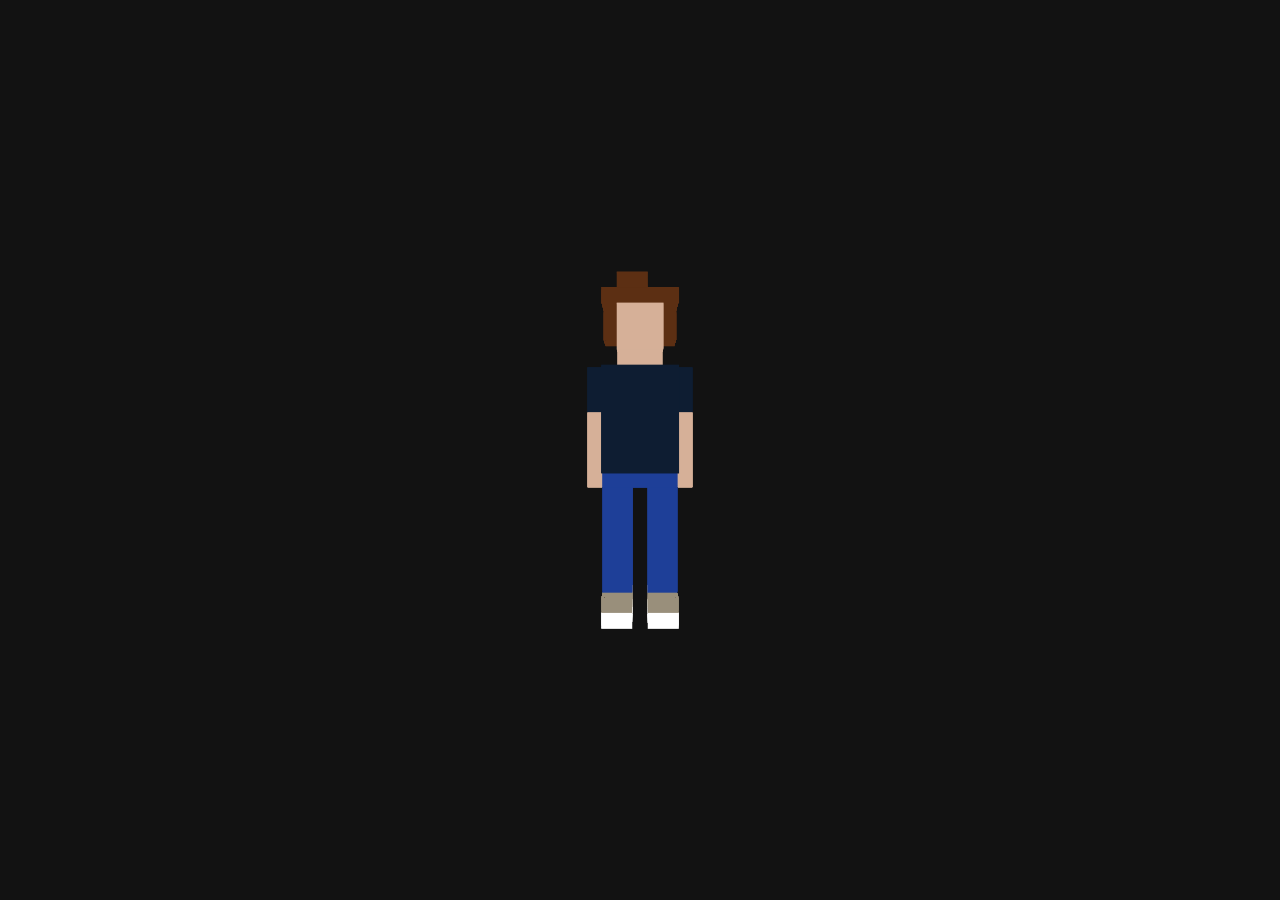
<file: index.html>
<!DOCTYPE html>
<html lang="en">
  <head>
    <meta charset="UTF-8" />
    <meta name="viewport" content="width=device-width, initial-scale=1.0" />
    <title>3D CSS Avatar</title>

    <link rel="stylesheet" href="styles.css" />
  </head>
  <body>
    <main class="root">
      <div class="scene" id="scene">
        <div class="canvas canvas--hide" id="canvas">
          <div class="canvas__face canvas__face--front"></div>
          <div class="canvas__face canvas__face--back"></div>
          <div class="canvas__face canvas__face--top"></div>
          <div class="canvas__face canvas__face--bottom"></div>
          <div class="canvas__face canvas__face--left"></div>
          <div class="canvas__face canvas__face--right"></div>

          <!-- Hair -->
          <div class="rect avatar__hair avatar__hair--top">
            <div class="rect__face rect__face--front"></div>
            <div class="rect__face rect__face--back"></div>
            <div class="rect__face rect__face--top"></div>
            <div class="rect__face rect__face--bottom"></div>
            <div class="rect__face rect__face--left"></div>
            <div class="rect__face rect__face--right"></div>
          </div>
          <div class="rect avatar__hair avatar__hair--middle">
            <div class="rect__face rect__face--front"></div>
            <div class="rect__face rect__face--back"></div>
            <div class="rect__face rect__face--top"></div>
            <div class="rect__face rect__face--bottom"></div>
            <div class="rect__face rect__face--left"></div>
            <div class="rect__face rect__face--right"></div>
          </div>
          <div class="rect avatar__hair avatar__hair--back">
            <div class="rect__face rect__face--front"></div>
            <div class="rect__face rect__face--back"></div>
            <div class="rect__face rect__face--top"></div>
            <div class="rect__face rect__face--bottom"></div>
            <div class="rect__face rect__face--left"></div>
            <div class="rect__face rect__face--right"></div>
          </div>
          <!-- /Hair -->

          <!-- Face -->
          <div class="rect avatar__face avatar__face--front">
            <div class="rect__face rect__face--front"></div>
            <div class="rect__face rect__face--back"></div>
            <div class="rect__face rect__face--top"></div>
            <div class="rect__face rect__face--bottom"></div>
            <div class="rect__face rect__face--left"></div>
            <div class="rect__face rect__face--right"></div>
          </div>
          <div class="rect avatar__face avatar__face--middle">
            <div class="rect__face rect__face--front"></div>
            <div class="rect__face rect__face--back"></div>
            <div class="rect__face rect__face--top"></div>
            <div class="rect__face rect__face--bottom"></div>
            <div class="rect__face rect__face--left"></div>
            <div class="rect__face rect__face--right"></div>
          </div>
          <div class="rect avatar__face avatar__face--back">
            <div class="rect__face rect__face--front"></div>
            <div class="rect__face rect__face--back"></div>
            <div class="rect__face rect__face--top"></div>
            <div class="rect__face rect__face--bottom"></div>
            <div class="rect__face rect__face--left"></div>
            <div class="rect__face rect__face--right"></div>
          </div>
          <div class="rect avatar__face avatar__face--nose">
            <div class="rect__face rect__face--front"></div>
            <div class="rect__face rect__face--back"></div>
            <div class="rect__face rect__face--top"></div>
            <div class="rect__face rect__face--bottom"></div>
            <div class="rect__face rect__face--left"></div>
            <div class="rect__face rect__face--right"></div>
          </div>
          <!-- /Face -->

          <!-- T-Shirt -->
          <div class="rect avatar__tshirt avatar__tshirt--body">
            <div class="rect__face rect__face--front"></div>
            <div class="rect__face rect__face--back"></div>
            <div class="rect__face rect__face--top"></div>
            <div class="rect__face rect__face--bottom"></div>
            <div class="rect__face rect__face--left"></div>
            <div class="rect__face rect__face--right"></div>
          </div>
          <div class="rect avatar__tshirt avatar__tshirt--arm-right">
            <div class="rect__face rect__face--front"></div>
            <div class="rect__face rect__face--back"></div>
            <div class="rect__face rect__face--top"></div>
            <div class="rect__face rect__face--bottom"></div>
            <div class="rect__face rect__face--left"></div>
            <div class="rect__face rect__face--right"></div>
          </div>
          <div class="rect avatar__tshirt avatar__tshirt--arm-left">
            <div class="rect__face rect__face--front"></div>
            <div class="rect__face rect__face--back"></div>
            <div class="rect__face rect__face--top"></div>
            <div class="rect__face rect__face--bottom"></div>
            <div class="rect__face rect__face--left"></div>
            <div class="rect__face rect__face--right"></div>
          </div>
          <!-- /T-Shirt -->

          <!-- Arms -->
          <div class="rect avatar__arm avatar__arm--right">
            <div class="rect__face rect__face--front"></div>
            <div class="rect__face rect__face--back"></div>
            <div class="rect__face rect__face--top"></div>
            <div class="rect__face rect__face--bottom"></div>
            <div class="rect__face rect__face--left"></div>
            <div class="rect__face rect__face--right"></div>
          </div>
          <div class="rect avatar__arm avatar__arm--left">
            <div class="rect__face rect__face--front"></div>
            <div class="rect__face rect__face--back"></div>
            <div class="rect__face rect__face--top"></div>
            <div class="rect__face rect__face--bottom"></div>
            <div class="rect__face rect__face--left"></div>
            <div class="rect__face rect__face--right"></div>
          </div>
          <!-- /Arms -->

          <!-- Trousers -->
          <div class="rect avatar__trousers avatar__trousers--waist">
            <div class="rect__face rect__face--front"></div>
            <div class="rect__face rect__face--back"></div>
            <div class="rect__face rect__face--top"></div>
            <div class="rect__face rect__face--bottom"></div>
            <div class="rect__face rect__face--left"></div>
            <div class="rect__face rect__face--right"></div>
          </div>
          <div
            class="rect avatar__trousers avatar__trousers--leg avatar__trousers--leg-right"
          >
            <div class="rect__face rect__face--front"></div>
            <div class="rect__face rect__face--back"></div>
            <div class="rect__face rect__face--top"></div>
            <div class="rect__face rect__face--bottom"></div>
            <div class="rect__face rect__face--left"></div>
            <div class="rect__face rect__face--right"></div>
          </div>
          <div
            class="rect avatar__trousers avatar__trousers--leg avatar__trousers--leg-left"
          >
            <div class="rect__face rect__face--front"></div>
            <div class="rect__face rect__face--back"></div>
            <div class="rect__face rect__face--top"></div>
            <div class="rect__face rect__face--bottom"></div>
            <div class="rect__face rect__face--left"></div>
            <div class="rect__face rect__face--right"></div>
          </div>
          <!-- /Trousers -->

          <!-- Sneakers-->
          <div
            class="rect avatar__sneakers avatar__sneakers--top avatar__sneakers--right"
          >
            <div class="rect__face rect__face--front"></div>
            <div class="rect__face rect__face--back"></div>
            <div class="rect__face rect__face--top"></div>
            <div class="rect__face rect__face--bottom"></div>
            <div class="rect__face rect__face--left"></div>
            <div class="rect__face rect__face--right"></div>
          </div>
          <div
            class="rect avatar__sneakers avatar__sneakers--bottom avatar__sneakers--right"
          >
            <div class="rect__face rect__face--front"></div>
            <div class="rect__face rect__face--back"></div>
            <div class="rect__face rect__face--top"></div>
            <div class="rect__face rect__face--bottom"></div>
            <div class="rect__face rect__face--left"></div>
            <div class="rect__face rect__face--right"></div>
          </div>
          <div
            class="rect avatar__sneakers avatar__sneakers--top avatar__sneakers--left"
          >
            <div class="rect__face rect__face--front"></div>
            <div class="rect__face rect__face--back"></div>
            <div class="rect__face rect__face--top"></div>
            <div class="rect__face rect__face--bottom"></div>
            <div class="rect__face rect__face--left"></div>
            <div class="rect__face rect__face--right"></div>
          </div>
          <div
            class="rect avatar__sneakers avatar__sneakers--bottom avatar__sneakers--left"
          >
            <div class="rect__face rect__face--front"></div>
            <div class="rect__face rect__face--back"></div>
            <div class="rect__face rect__face--top"></div>
            <div class="rect__face rect__face--bottom"></div>
            <div class="rect__face rect__face--left"></div>
            <div class="rect__face rect__face--right"></div>
          </div>
          <!-- /Sneakers-->
        </div>
      </div>
    </main>

    <script src="script.js"></script>
  </body>
</html>
</file>
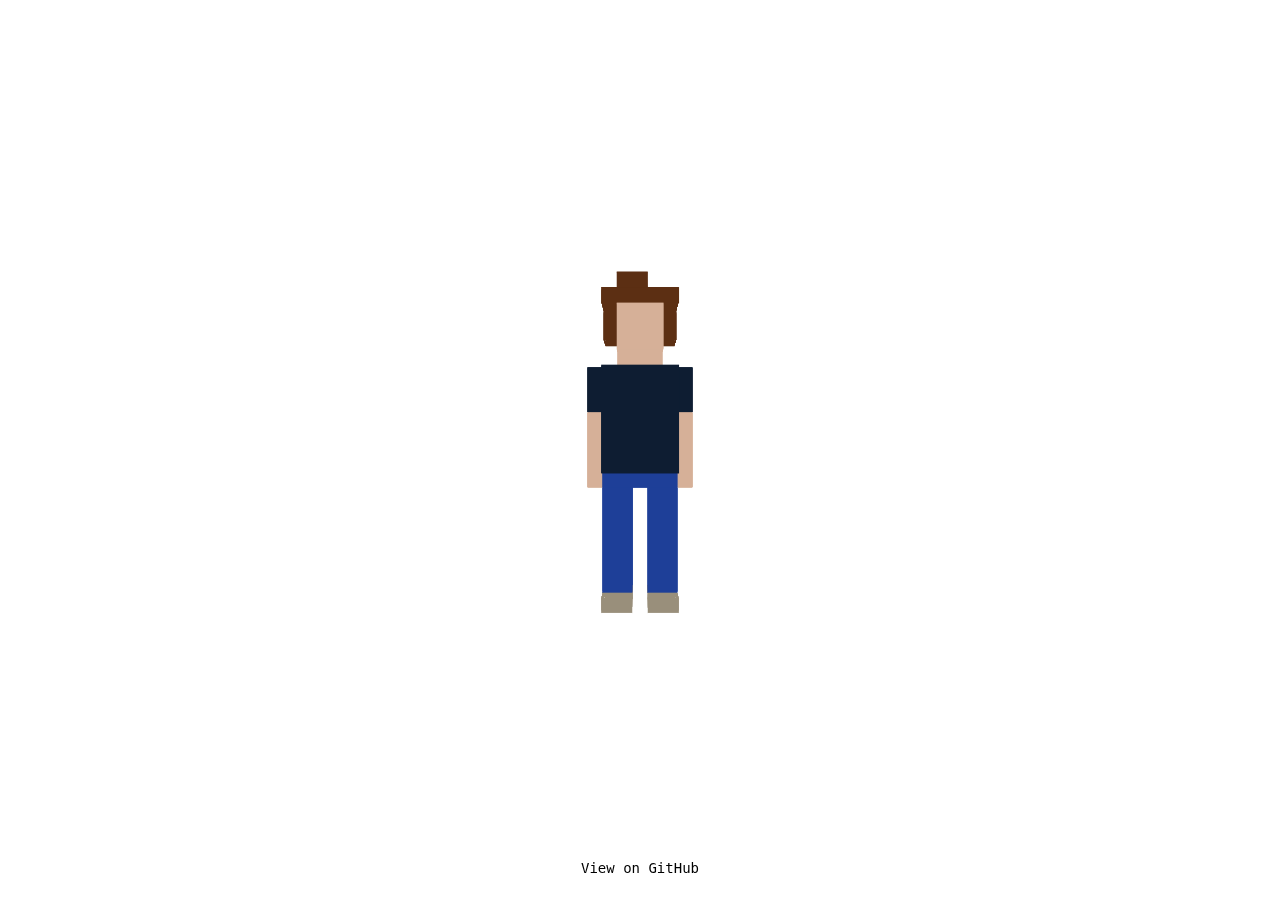
<file: docs/index.html>
<!DOCTYPE html>
<html lang="en">
  <head>
    <meta charset="UTF-8" />
    <meta
      name="viewport"
      content="width=device-width, initial-scale=1.0, viewport-fit=cover"
    />
    <meta name="apple-mobile-web-app-capable" content="yes" />

    <title>3D CSS Avatar by Alex Erlandsson</title>
    <meta
      name="description"
      content="Pixelated 3D avatar of me created using CSS."
    />

    <meta
      name="theme-color"
      content="#fff"
      media="(prefers-color-scheme: light)"
    />
    <meta
      name="theme-color"
      content="#000"
      media="(prefers-color-scheme: dark)"
    />

    <link rel="stylesheet" href="styles.css" />
  </head>
  <body>
    <a
      href="https://github.com/alexerlandsson/3d-css-avatar"
      title="View source code on GitHub"
      target="_blank"
      rel="noopener noreferrer"
      class="github-link"
    >
      View on GitHub
    </a>
    <main class="root">
      <div class="scene" id="scene">
        <div class="canvas canvas--hide" id="canvas">
          <div class="canvas__face canvas__face--front"></div>
          <div class="canvas__face canvas__face--back"></div>
          <div class="canvas__face canvas__face--top"></div>
          <div class="canvas__face canvas__face--bottom"></div>
          <div class="canvas__face canvas__face--left"></div>
          <div class="canvas__face canvas__face--right"></div>

          <!-- Hair -->
          <div class="rect avatar__hair avatar__hair--top">
            <div class="rect__face rect__face--front"></div>
            <div class="rect__face rect__face--back"></div>
            <div class="rect__face rect__face--top"></div>
            <div class="rect__face rect__face--bottom"></div>
            <div class="rect__face rect__face--left"></div>
            <div class="rect__face rect__face--right"></div>
          </div>
          <div class="rect avatar__hair avatar__hair--middle">
            <div class="rect__face rect__face--front"></div>
            <div class="rect__face rect__face--back"></div>
            <div class="rect__face rect__face--top"></div>
            <div class="rect__face rect__face--bottom"></div>
            <div class="rect__face rect__face--left"></div>
            <div class="rect__face rect__face--right"></div>
          </div>
          <div class="rect avatar__hair avatar__hair--back">
            <div class="rect__face rect__face--front"></div>
            <div class="rect__face rect__face--back"></div>
            <div class="rect__face rect__face--top"></div>
            <div class="rect__face rect__face--bottom"></div>
            <div class="rect__face rect__face--left"></div>
            <div class="rect__face rect__face--right"></div>
          </div>
          <!-- /Hair -->

          <!-- Face -->
          <div class="rect avatar__face avatar__face--front">
            <div class="rect__face rect__face--front"></div>
            <div class="rect__face rect__face--back"></div>
            <div class="rect__face rect__face--top"></div>
            <div class="rect__face rect__face--bottom"></div>
            <div class="rect__face rect__face--left"></div>
            <div class="rect__face rect__face--right"></div>
          </div>
          <div class="rect avatar__face avatar__face--middle">
            <div class="rect__face rect__face--front"></div>
            <div class="rect__face rect__face--back"></div>
            <div class="rect__face rect__face--top"></div>
            <div class="rect__face rect__face--bottom"></div>
            <div class="rect__face rect__face--left"></div>
            <div class="rect__face rect__face--right"></div>
          </div>
          <div class="rect avatar__face avatar__face--back">
            <div class="rect__face rect__face--front"></div>
            <div class="rect__face rect__face--back"></div>
            <div class="rect__face rect__face--top"></div>
            <div class="rect__face rect__face--bottom"></div>
            <div class="rect__face rect__face--left"></div>
            <div class="rect__face rect__face--right"></div>
          </div>
          <div class="rect avatar__face avatar__face--nose">
            <div class="rect__face rect__face--front"></div>
            <div class="rect__face rect__face--back"></div>
            <div class="rect__face rect__face--top"></div>
            <div class="rect__face rect__face--bottom"></div>
            <div class="rect__face rect__face--left"></div>
            <div class="rect__face rect__face--right"></div>
          </div>
          <!-- /Face -->

          <!-- T-Shirt -->
          <div class="rect avatar__tshirt avatar__tshirt--body">
            <div class="rect__face rect__face--front"></div>
            <div class="rect__face rect__face--back"></div>
            <div class="rect__face rect__face--top"></div>
            <div class="rect__face rect__face--bottom"></div>
            <div class="rect__face rect__face--left"></div>
            <div class="rect__face rect__face--right"></div>
          </div>
          <div class="rect avatar__tshirt avatar__tshirt--arm-right">
            <div class="rect__face rect__face--front"></div>
            <div class="rect__face rect__face--back"></div>
            <div class="rect__face rect__face--top"></div>
            <div class="rect__face rect__face--bottom"></div>
            <div class="rect__face rect__face--left"></div>
            <div class="rect__face rect__face--right"></div>
          </div>
          <div class="rect avatar__tshirt avatar__tshirt--arm-left">
            <div class="rect__face rect__face--front"></div>
            <div class="rect__face rect__face--back"></div>
            <div class="rect__face rect__face--top"></div>
            <div class="rect__face rect__face--bottom"></div>
            <div class="rect__face rect__face--left"></div>
            <div class="rect__face rect__face--right"></div>
          </div>
          <!-- /T-Shirt -->

          <!-- Arms -->
          <div class="rect avatar__arm avatar__arm--right">
            <div class="rect__face rect__face--front"></div>
            <div class="rect__face rect__face--back"></div>
            <div class="rect__face rect__face--top"></div>
            <div class="rect__face rect__face--bottom"></div>
            <div class="rect__face rect__face--left"></div>
            <div class="rect__face rect__face--right"></div>
          </div>
          <div class="rect avatar__arm avatar__arm--left">
            <div class="rect__face rect__face--front"></div>
            <div class="rect__face rect__face--back"></div>
            <div class="rect__face rect__face--top"></div>
            <div class="rect__face rect__face--bottom"></div>
            <div class="rect__face rect__face--left"></div>
            <div class="rect__face rect__face--right"></div>
          </div>
          <!-- /Arms -->

          <!-- Trousers -->
          <div class="rect avatar__trousers avatar__trousers--waist">
            <div class="rect__face rect__face--front"></div>
            <div class="rect__face rect__face--back"></div>
            <div class="rect__face rect__face--top"></div>
            <div class="rect__face rect__face--bottom"></div>
            <div class="rect__face rect__face--left"></div>
            <div class="rect__face rect__face--right"></div>
          </div>
          <div
            class="rect avatar__trousers avatar__trousers--leg avatar__trousers--leg-right"
          >
            <div class="rect__face rect__face--front"></div>
            <div class="rect__face rect__face--back"></div>
            <div class="rect__face rect__face--top"></div>
            <div class="rect__face rect__face--bottom"></div>
            <div class="rect__face rect__face--left"></div>
            <div class="rect__face rect__face--right"></div>
          </div>
          <div
            class="rect avatar__trousers avatar__trousers--leg avatar__trousers--leg-left"
          >
            <div class="rect__face rect__face--front"></div>
            <div class="rect__face rect__face--back"></div>
            <div class="rect__face rect__face--top"></div>
            <div class="rect__face rect__face--bottom"></div>
            <div class="rect__face rect__face--left"></div>
            <div class="rect__face rect__face--right"></div>
          </div>
          <!-- /Trousers -->

          <!-- Sneakers-->
          <div
            class="rect avatar__sneakers avatar__sneakers--top avatar__sneakers--right"
          >
            <div class="rect__face rect__face--front"></div>
            <div class="rect__face rect__face--back"></div>
            <div class="rect__face rect__face--top"></div>
            <div class="rect__face rect__face--bottom"></div>
            <div class="rect__face rect__face--left"></div>
            <div class="rect__face rect__face--right"></div>
          </div>
          <div
            class="rect avatar__sneakers avatar__sneakers--bottom avatar__sneakers--right"
          >
            <div class="rect__face rect__face--front"></div>
            <div class="rect__face rect__face--back"></div>
            <div class="rect__face rect__face--top"></div>
            <div class="rect__face rect__face--bottom"></div>
            <div class="rect__face rect__face--left"></div>
            <div class="rect__face rect__face--right"></div>
          </div>
          <div
            class="rect avatar__sneakers avatar__sneakers--top avatar__sneakers--left"
          >
            <div class="rect__face rect__face--front"></div>
            <div class="rect__face rect__face--back"></div>
            <div class="rect__face rect__face--top"></div>
            <div class="rect__face rect__face--bottom"></div>
            <div class="rect__face rect__face--left"></div>
            <div class="rect__face rect__face--right"></div>
          </div>
          <div
            class="rect avatar__sneakers avatar__sneakers--bottom avatar__sneakers--left"
          >
            <div class="rect__face rect__face--front"></div>
            <div class="rect__face rect__face--back"></div>
            <div class="rect__face rect__face--top"></div>
            <div class="rect__face rect__face--bottom"></div>
            <div class="rect__face rect__face--left"></div>
            <div class="rect__face rect__face--right"></div>
          </div>
          <!-- /Sneakers-->
        </div>
      </div>
    </main>

    <script src="script.js"></script>
  </body>
</html>
</file>
<file: styles.css>
:root {
  /* Layout */
  --base-unit: 1rem;
  --scene-perspective: 32rem;

  /* Canvas */
  --canvas-width: 7;
  --canvas-height: 23;
  --canvas-depth: 5;

  /* Colors */
  --color-bg: #121212;
  --color-canvas: #fff;
  --color-hair: #5c2f13;
  --color-tshirt: #0e1d32;
  --color-trousers: #1e3f98;
  --color-sneakers-top: #998f7b;
  --color-sneakers-bottom: #fff;
  --color-skin: #d6b098;
}

/* Global */

*,
*::before,
*::after {
  box-sizing: border-box;
}

html,
body {
  height: 100dvh;
}

body {
  margin: 0;
  background-color: var(--color-bg);
  font-family: sans-serif;
}

/* Root */

.root {
  display: flex;
  align-items: center;
  justify-content: center;
  height: 100%;
}

/* Scene */

.scene {
  --_canvas-width: calc(var(--canvas-width) * var(--base-unit));
  --_canvas-height: calc(var(--canvas-height) * var(--base-unit));
  --_canvas-depth: calc(var(--canvas-depth) * var(--base-unit));

  width: var(--_canvas-width);
  height: var(--_canvas-height);
  perspective: var(--scene-perspective, 500px);
  user-select: none;
  cursor: grab;
}

.scene:active {
  cursor: grabbing;
}

/* Canvas */

.canvas {
  position: relative;
  width: 100%;
  height: 100%;
  transform-style: preserve-3d;
  translate: 0 0 calc(var(--_canvas-depth) * -0.5);
}

.canvas--hide .canvas__face {
  display: none;
}

.canvas__face {
  position: absolute;
  border: 2px solid var(--color-canvas);
  pointer-events: none;
}

.canvas__face--front,
.canvas__face--back {
  width: var(--_canvas-width);
  height: var(--_canvas-height);
}

.canvas__face--left,
.canvas__face--right {
  width: var(--_canvas-depth);
  height: var(--_canvas-height);
  left: calc(var(--_canvas-width) * 0.5 - var(--_canvas-depth) * 0.5);
}

.canvas__face--top,
.canvas__face--bottom {
  width: var(--_canvas-width);
  height: var(--_canvas-depth);
  top: calc(var(--_canvas-height) * 0.5 - var(--_canvas-depth) * 0.5);
}

.canvas__face--front {
  transform: rotateY(0deg) translateZ(calc(var(--_canvas-depth) * 0.5));
}

.canvas__face--back {
  transform: rotateY(180deg) translateZ(calc(var(--_canvas-depth) * 0.5));
}

.canvas__face--left {
  transform: rotateY(-90deg) translateZ(calc(var(--_canvas-width) * 0.5));
}

.canvas__face--right {
  transform: rotateY(90deg) translateZ(calc(var(--_canvas-width) * 0.5));
}

.canvas__face--top {
  transform: rotateX(90deg) translateZ(calc(var(--_canvas-height) * 0.5));
}

.canvas__face--bottom {
  transform: rotateX(-90deg) translateZ(calc(var(--_canvas-height) * 0.5));
}

/* Rect */

.rect {
  --_w: calc(var(--w, 1) * var(--base-unit)); /* Width */
  --_h: calc(var(--h, 1) * var(--base-unit)); /* Height */
  --_d: calc(var(--d, 1) * var(--base-unit)); /* Depth */
  --_x: calc(var(--x, 0) * var(--base-unit)); /* Pos X */
  --_y: calc(var(--y, 0) * var(--base-unit)); /* Pos Y */
  --_z: calc(var(--z, 0) * var(--base-unit)); /* Pos Z */
  --_c: var(--c); /* Color */

  position: absolute;
  transform-style: preserve-3d;
  width: var(--_w);
  height: var(--_h);
  transform: translate3d(
    var(--_x),
    var(--_y),
    calc(var(--_canvas-depth) * 0.5 - var(--_d) * 0.5 - var(--_z))
  );
}

.rect__face {
  position: absolute;
  background-color: var(--_c);
}

.rect__face--front,
.rect__face--back {
  width: var(--_w);
  height: var(--_h);
}

.rect__face--left,
.rect__face--right {
  width: var(--_d);
  height: var(--_h);
  left: calc(var(--_w) * 0.5 - var(--_d) * 0.5);
}

.rect__face--top,
.rect__face--bottom {
  width: var(--_w);
  height: var(--_d);
  top: calc(var(--_h) * 0.5 - var(--_d) * 0.5);
}

.rect__face--front {
  transform: rotateY(0deg) translateZ(calc(var(--_d) * 0.5));
}

.rect__face--back {
  transform: rotateY(180deg) translateZ(calc(var(--_d) * 0.5));
}

.rect__face--left {
  transform: rotateY(-90deg) translateZ(calc(var(--_w) * 0.5));
}

.rect__face--right {
  transform: rotateY(90deg) translateZ(calc(var(--_w) * 0.5));
}

.rect__face--top {
  transform: rotateX(90deg) translateZ(calc(var(--_h) * 0.5));
}

.rect__face--bottom {
  transform: rotateX(-90deg) translateZ(calc(var(--_h) * 0.5));
}

/* Avatar */

/* Avatar: Hair */

.avatar__hair {
  --c: var(--color-hair);
}

.avatar__hair--top {
  --w: 2;
  --h: 1;
  --d: 3;
  --x: 2;
  --y: 0;
  --z: 1;
}

.avatar__hair--middle {
  --w: 5;
  --h: 1;
  --d: 4;
  --x: 1;
  --y: 1;
  --z: 1;
}

.avatar__hair--back {
  --w: 5;
  --h: 2;
  --d: 2;
  --x: 1;
  --y: 2;
  --z: 3;
}

/* Avatar: Face */

.avatar__face {
  --c: var(--color-skin);
}

.avatar__face--nose {
  --w: 1;
  --h: 1;
  --d: 1;
  --x: 3;
  --y: 3;
  --z: 0;
}

.avatar__face--front {
  --w: 3;
  --h: 4;
  --d: 1;
  --x: 2;
  --y: 2;
  --z: 2;
}

.avatar__face--middle {
  --w: 3;
  --h: 3;
  --d: 1;
  --x: 2;
  --y: 2;
  --z: 1;
}

.avatar__face--back {
  --w: 3;
  --h: 2;
  --d: 1;
  --x: 2;
  --y: 4;
  --z: 3;
}

/* Avatar: Arm */

.avatar__arm {
  --w: 1;
  --h: 5;
  --d: 2;
  --y: 9;
  --z: 2;
  --c: var(--color-skin);
}

.avatar__arm--left {
  --x: 6;
}

.avatar__arm--right {
  --x: 0;
}

/* Avatar: T-shirt */

.avatar__tshirt {
  --c: var(--color-tshirt);
}

.avatar__tshirt--body {
  --w: 5;
  --h: 7;
  --d: 4;
  --x: 1;
  --y: 6;
  --z: 1;
}

.avatar__tshirt--arm-left {
  --w: 1;
  --h: 3;
  --d: 2;
  --x: 6;
  --y: 6;
  --z: 2;
}

.avatar__tshirt--arm-right {
  --w: 1;
  --h: 3;
  --d: 2;
  --x: 0;
  --y: 6;
  --z: 2;
}

/* Avatar: Trousers */

.avatar__trousers {
  --c: var(--color-trousers);
}

.avatar__trousers--waist {
  --w: 5;
  --h: 1;
  --d: 2;
  --x: 1;
  --y: 13;
  --z: 2;
}

.avatar__trousers--leg {
  --w: 2;
  --h: 7;
  --d: 2;
  --x: 4;
  --y: 14;
  --z: 2;
}

.avatar__trousers--leg-left {
  --x: 4;
}

.avatar__trousers--leg-right {
  --x: 1;
}

/* Avatar: Sneakers */

.avatar__sneakers {
  --w: 2;
  --h: 1;
  --d: 3;
  --z: 1;
}

.avatar__sneakers--top {
  --y: 21;
  --c: var(--color-sneakers-top);
}

.avatar__sneakers--bottom {
  --y: 22;
  --c: var(--color-sneakers-bottom);
}

.avatar__sneakers--left {
  --x: 4;
}

.avatar__sneakers--right {
  --x: 1;
}
</file>
<file: docs/styles.css>
:root {
  color-scheme: light dark;

  /* Layout */
  --base-unit: 1rem;
  --scene-perspective: 32rem;

  /* Canvas */
  --canvas-width: 7;
  --canvas-height: 23;
  --canvas-depth: 5;

  /* Colors */
  --color-bg: #fff;
  --color-fg: #000;
  --color-canvas: #000;
  --color-hair: #5c2f13;
  --color-tshirt: #0e1d32;
  --color-trousers: #1e3f98;
  --color-sneakers-top: #998f7b;
  --color-sneakers-bottom: #fff;
  --color-skin: #d6b098;

  @media (prefers-color-scheme: dark) {
    --color-bg: #000;
    --color-fg: #fff;
    --color-canvas: #fff;
  }
}

/* Global */

*,
*::before,
*::after {
  box-sizing: border-box;
}

html,
body {
  height: 100dvh;
  overscroll-behavior: none;
  touch-action: none;
  overflow: hidden;
}

html {
  font-size: 100%;
}

body {
  margin: 0;
  background-color: var(--color-bg);
  color: var(--color-fg);
  font-family: sans-serif;
  font-family: monospace;
  font-size: 1rem;
}

/* Root */

.root {
  display: flex;
  align-items: center;
  justify-content: center;
  height: 100%;
}

/* Scene */

.scene {
  --_canvas-width: calc(var(--canvas-width) * var(--base-unit));
  --_canvas-height: calc(var(--canvas-height) * var(--base-unit));
  --_canvas-depth: calc(var(--canvas-depth) * var(--base-unit));

  width: var(--_canvas-width);
  height: var(--_canvas-height);
  perspective: var(--scene-perspective, 500px);
  user-select: none;
  cursor: grab;
}

.scene:active {
  cursor: grabbing;
}

/* Canvas */

.canvas {
  position: relative;
  width: 100%;
  height: 100%;
  transform-style: preserve-3d;
  translate: 0 0 calc(var(--_canvas-depth) * -0.5);
}

.canvas--hide .canvas__face {
  display: none;
}

.canvas__face {
  position: absolute;
  border: 2px solid var(--color-canvas);
  pointer-events: none;
}

.canvas__face--front,
.canvas__face--back {
  width: var(--_canvas-width);
  height: var(--_canvas-height);
}

.canvas__face--left,
.canvas__face--right {
  width: var(--_canvas-depth);
  height: var(--_canvas-height);
  left: calc(var(--_canvas-width) * 0.5 - var(--_canvas-depth) * 0.5);
}

.canvas__face--top,
.canvas__face--bottom {
  width: var(--_canvas-width);
  height: var(--_canvas-depth);
  top: calc(var(--_canvas-height) * 0.5 - var(--_canvas-depth) * 0.5);
}

.canvas__face--front {
  transform: rotateY(0deg) translateZ(calc(var(--_canvas-depth) * 0.5));
}

.canvas__face--back {
  transform: rotateY(180deg) translateZ(calc(var(--_canvas-depth) * 0.5));
}

.canvas__face--left {
  transform: rotateY(-90deg) translateZ(calc(var(--_canvas-width) * 0.5));
}

.canvas__face--right {
  transform: rotateY(90deg) translateZ(calc(var(--_canvas-width) * 0.5));
}

.canvas__face--top {
  transform: rotateX(90deg) translateZ(calc(var(--_canvas-height) * 0.5));
}

.canvas__face--bottom {
  transform: rotateX(-90deg) translateZ(calc(var(--_canvas-height) * 0.5));
}

/* Rect */

.rect {
  --_w: calc(var(--w, 1) * var(--base-unit)); /* Width */
  --_h: calc(var(--h, 1) * var(--base-unit)); /* Height */
  --_d: calc(var(--d, 1) * var(--base-unit)); /* Depth */
  --_x: calc(var(--x, 0) * var(--base-unit)); /* Pos X */
  --_y: calc(var(--y, 0) * var(--base-unit)); /* Pos Y */
  --_z: calc(var(--z, 0) * var(--base-unit)); /* Pos Z */
  --_c: var(--c); /* Color */

  position: absolute;
  transform-style: preserve-3d;
  width: var(--_w);
  height: var(--_h);
  transform: translate3d(
    var(--_x),
    var(--_y),
    calc(var(--_canvas-depth) * 0.5 - var(--_d) * 0.5 - var(--_z))
  );
}

.rect__face {
  position: absolute;
  background-color: var(--_c);
}

.rect__face--front,
.rect__face--back {
  width: var(--_w);
  height: var(--_h);
}

.rect__face--left,
.rect__face--right {
  width: var(--_d);
  height: var(--_h);
  left: calc(var(--_w) * 0.5 - var(--_d) * 0.5);
}

.rect__face--top,
.rect__face--bottom {
  width: var(--_w);
  height: var(--_d);
  top: calc(var(--_h) * 0.5 - var(--_d) * 0.5);
}

.rect__face--front {
  transform: rotateY(0deg) translateZ(calc(var(--_d) * 0.5));
}

.rect__face--back {
  transform: rotateY(180deg) translateZ(calc(var(--_d) * 0.5));
}

.rect__face--left {
  transform: rotateY(-90deg) translateZ(calc(var(--_w) * 0.5));
}

.rect__face--right {
  transform: rotateY(90deg) translateZ(calc(var(--_w) * 0.5));
}

.rect__face--top {
  transform: rotateX(90deg) translateZ(calc(var(--_h) * 0.5));
}

.rect__face--bottom {
  transform: rotateX(-90deg) translateZ(calc(var(--_h) * 0.5));
}

/* GitHub Link */

.github-link {
  position: fixed;
  bottom: 1.5rem;
  left: 50%;
  transform: translateX(-50%);
  color: currentColor;
  text-decoration: none;
  font-size: 0.875rem;

  &:hover {
    text-decoration: underline;
  }
}

/* Avatar */

/* Avatar: Hair */

.avatar__hair {
  --c: var(--color-hair);
}

.avatar__hair--top {
  --w: 2;
  --h: 1;
  --d: 3;
  --x: 2;
  --y: 0;
  --z: 1;
}

.avatar__hair--middle {
  --w: 5;
  --h: 1;
  --d: 4;
  --x: 1;
  --y: 1;
  --z: 1;
}

.avatar__hair--back {
  --w: 5;
  --h: 2;
  --d: 2;
  --x: 1;
  --y: 2;
  --z: 3;
}

/* Avatar: Face */

.avatar__face {
  --c: var(--color-skin);
}

.avatar__face--nose {
  --w: 1;
  --h: 1;
  --d: 1;
  --x: 3;
  --y: 3;
  --z: 0;
}

.avatar__face--front {
  --w: 3;
  --h: 4;
  --d: 1;
  --x: 2;
  --y: 2;
  --z: 2;
}

.avatar__face--middle {
  --w: 3;
  --h: 3;
  --d: 1;
  --x: 2;
  --y: 2;
  --z: 1;
}

.avatar__face--back {
  --w: 3;
  --h: 2;
  --d: 1;
  --x: 2;
  --y: 4;
  --z: 3;
}

/* Avatar: Arm */

.avatar__arm {
  --w: 1;
  --h: 5;
  --d: 2;
  --y: 9;
  --z: 2;
  --c: var(--color-skin);
}

.avatar__arm--left {
  --x: 6;
}

.avatar__arm--right {
  --x: 0;
}

/* Avatar: T-shirt */

.avatar__tshirt {
  --c: var(--color-tshirt);
}

.avatar__tshirt--body {
  --w: 5;
  --h: 7;
  --d: 4;
  --x: 1;
  --y: 6;
  --z: 1;
}

.avatar__tshirt--arm-left {
  --w: 1;
  --h: 3;
  --d: 2;
  --x: 6;
  --y: 6;
  --z: 2;
}

.avatar__tshirt--arm-right {
  --w: 1;
  --h: 3;
  --d: 2;
  --x: 0;
  --y: 6;
  --z: 2;
}

/* Avatar: Trousers */

.avatar__trousers {
  --c: var(--color-trousers);
}

.avatar__trousers--waist {
  --w: 5;
  --h: 1;
  --d: 2;
  --x: 1;
  --y: 13;
  --z: 2;
}

.avatar__trousers--leg {
  --w: 2;
  --h: 7;
  --d: 2;
  --x: 4;
  --y: 14;
  --z: 2;
}

.avatar__trousers--leg-left {
  --x: 4;
}

.avatar__trousers--leg-right {
  --x: 1;
}

/* Avatar: Sneakers */

.avatar__sneakers {
  --w: 2;
  --h: 1;
  --d: 3;
  --z: 1;
}

.avatar__sneakers--top {
  --y: 21;
  --c: var(--color-sneakers-top);
}

.avatar__sneakers--bottom {
  --y: 22;
  --c: var(--color-sneakers-bottom);
}

.avatar__sneakers--left {
  --x: 4;
}

.avatar__sneakers--right {
  --x: 1;
}
</file>
